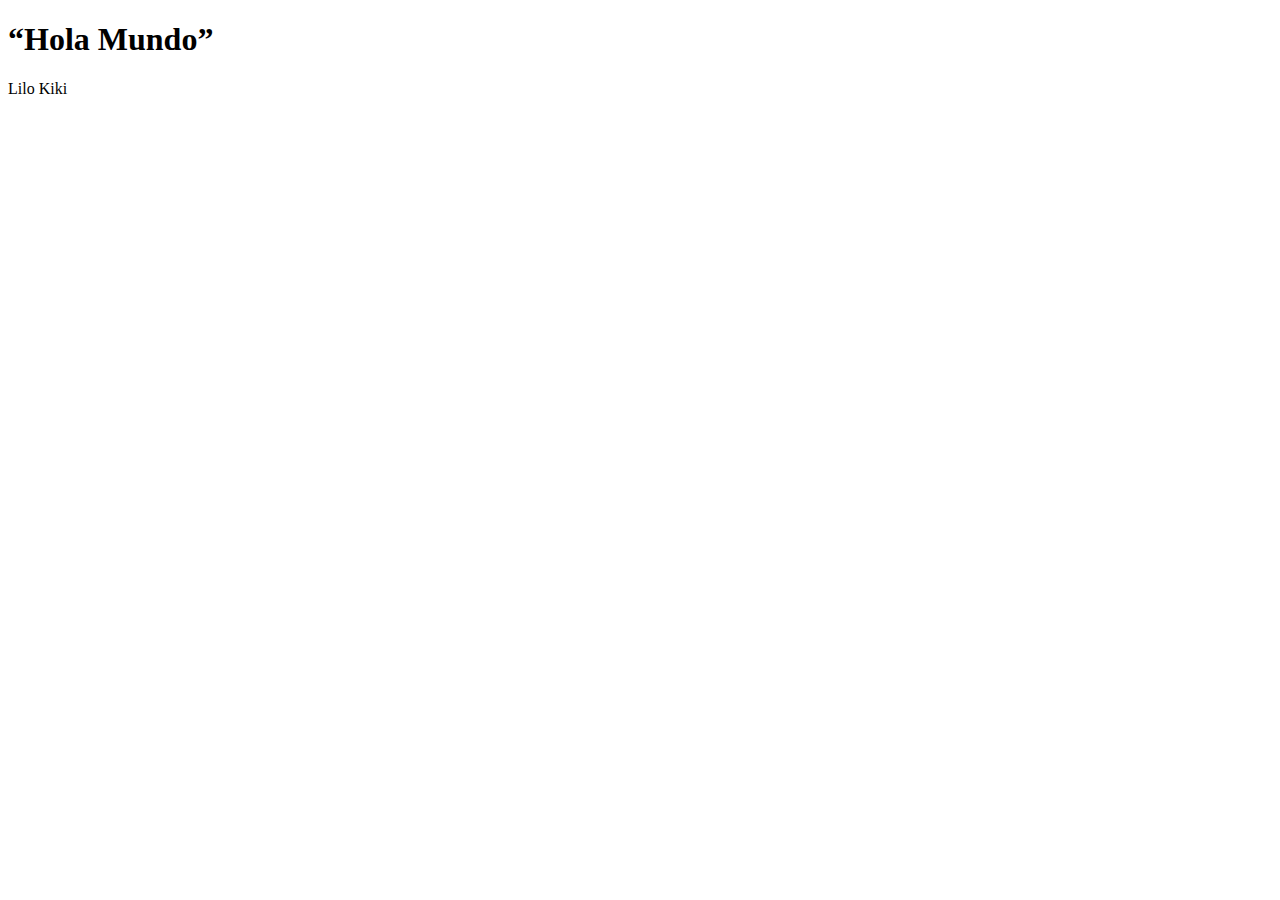
<file: modulo1/clase1/index.html>
<!DOCTYPE html>
<html lang="en">
<head>
    <meta charset="UTF-8">
    <meta name="viewport" content="width=device-width, initial-scale=1.0">
    <title>repaso</title>
</head>
<body>
    <h1>“Hola Mundo”</h1>
    <p>Lilo Kiki</p>
</body>
</html>
</file>
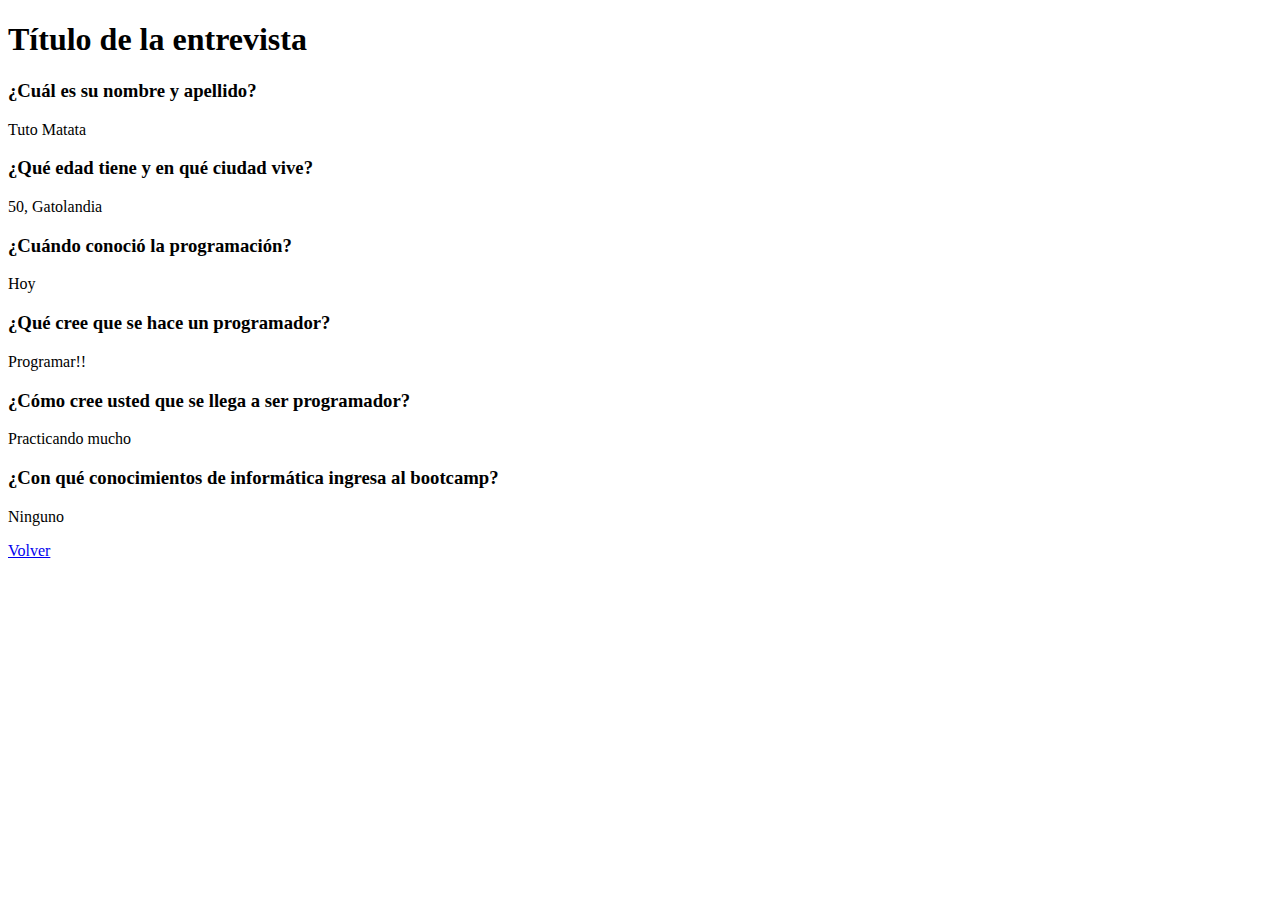
<file: modulo1/clase2/index.html>
<!DOCTYPE html>
<html lang="en">
<head>
    <meta charset="UTF-8">
    <meta name="viewport" content="width=device-width, initial-scale=1.0">
    <title>titulo</title>
</head>
<body>
    <H1>Título de la entrevista</H1>
    <h3>¿Cuál es su nombre y apellido?</h3>
    <p>Tuto Matata</p>

    <h3>¿Qué edad tiene y en qué ciudad vive?</h3>
    <p>50, Gatolandia</p>

    <h3>¿Cuándo conoció la programación?</h3>
    <p>Hoy</p>

    <h3>¿Qué cree que se hace un programador?</h3>
    <p>Programar!!</p>

    <h3>¿Cómo cree usted que se llega a ser programador?</h3>
    <p>Practicando mucho</p>

    <h3>¿Con qué conocimientos de informática ingresa al bootcamp?</h3>
    <p>Ninguno</p>

    <a href="index2.html">Volver</a>
</body>
</html>
</file>
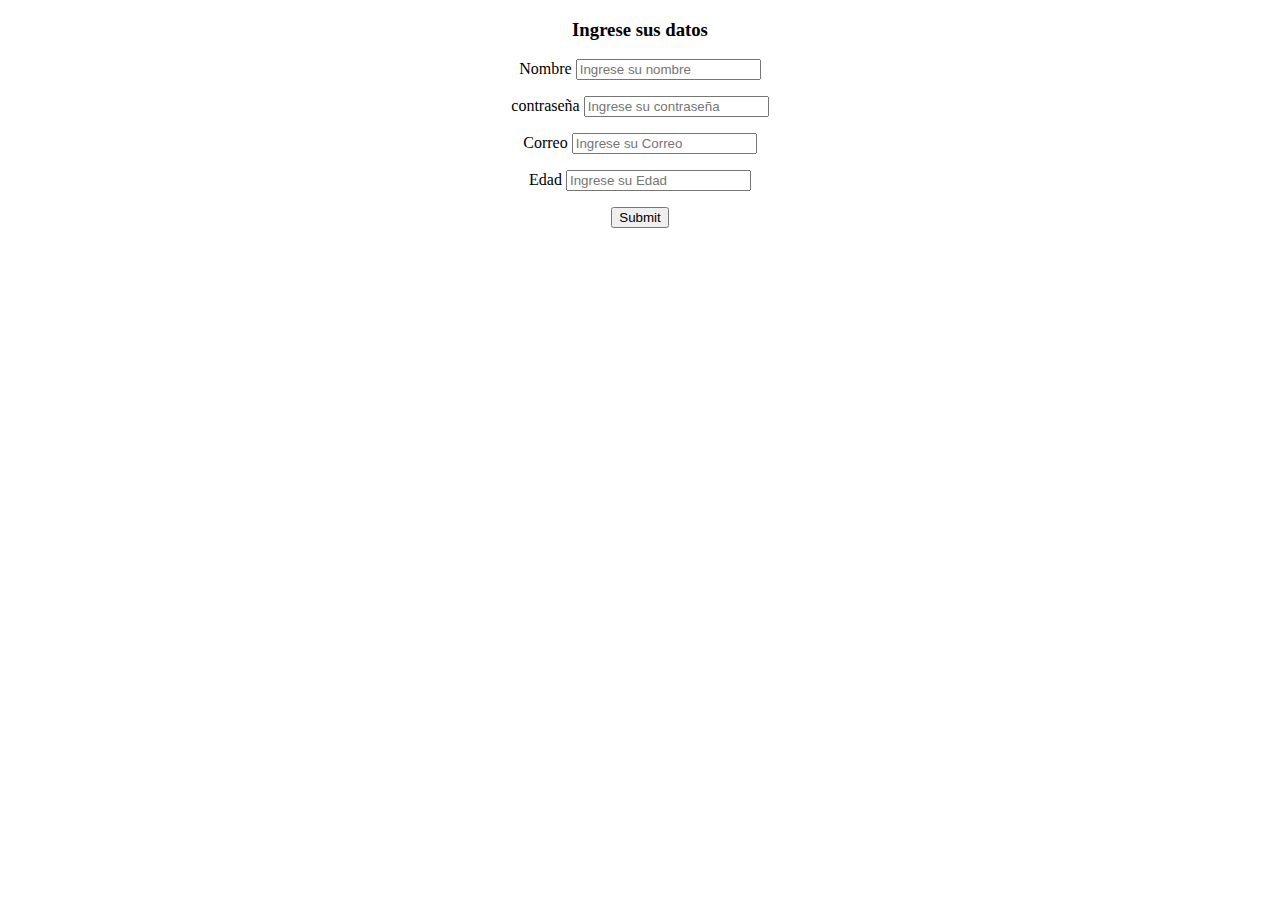
<file: modulo1/clase4/index.html>
<!DOCTYPE html>
<html lang="en">
<head>
    <meta charset="UTF-8">
    <meta name="viewport" content="width=device-width, initial-scale=1.0">
    <title>Formulario</title>
    <style>
        h3{
            text-align: center;
        }

        form{
            text-align: center;
        }
    </style>
</head>
<body>
    <h3>Ingrese sus datos</h3>
    

    <!-- <form action="https://www.sii.cl"> -->
    <form method="get">     
        <p>
            <label for>Nombre</label>
            <input type="text" placeholder="Ingrese su nombre">
        </p>
        <p>
            <label for>contraseña</label>
            <input type="password" placeholder="Ingrese su contraseña">
        </p>
        <p>
            <label for>Correo</label>
            <input type="email" placeholder="Ingrese su Correo">
        </p>
        <p>
            <label for>Edad</label>
            <input type="number" placeholder="Ingrese su Edad">
        </p>
        <p>
            <input type="submit" >
        </p>
    </form>
</body>
</html>
</file>
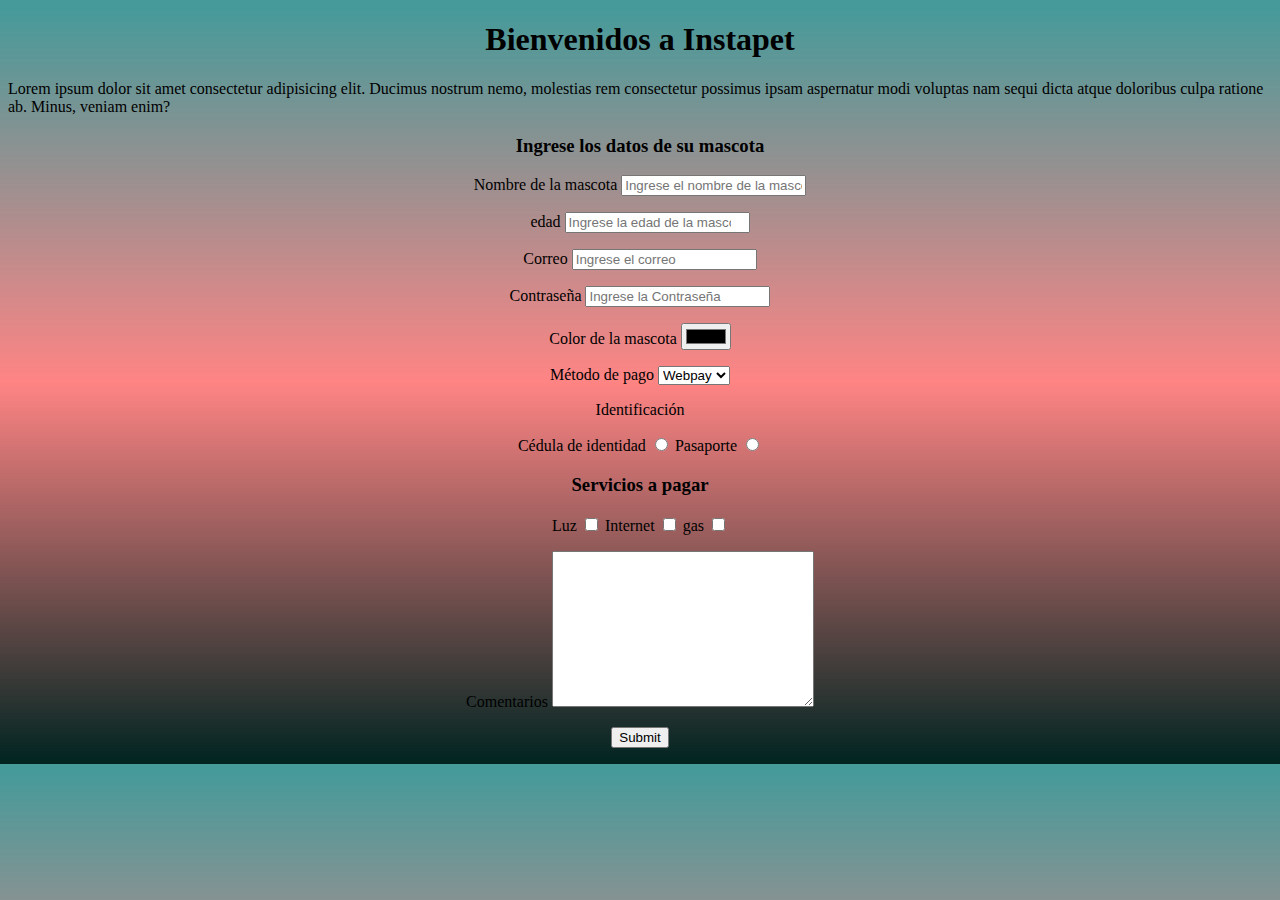
<file: instapet.html>
<!DOCTYPE html>
<html lang="en">
  <head>
    <meta charset="UTF-8" />
    <meta name="viewport" content="width=device-width, initial-scale=1.0" />
    <title>Instapet</title>

    <style>
        body{
            background: rgb(0,36,33);
            background: linear-gradient(0deg, rgba(0,36,33,1) 0%, rgba(255,0,0,0.4834266470259979) 50%, rgba(9,121,121,0.752334210051208) 99%); 
        }
        form, h1, h3{
            text-align: center;
        }
    </style>
    
  </head>

  <body>
    <h1>Bienvenidos a Instapet</h1>
    <p>
      Lorem ipsum dolor sit amet consectetur adipisicing elit. Ducimus nostrum
      nemo, molestias rem consectetur possimus ipsam aspernatur modi voluptas
      nam sequi dicta atque doloribus culpa ratione ab. Minus, veniam enim?
    </p>
    <h3>Ingrese los datos de su mascota</h3>
    <form >
        <p>
            <label for>Nombre de la mascota</label>
            <input type="text" placeholder="Ingrese el nombre de la mascota" required="required">
        </p>
        <p>
            <label >edad</label>
            <input type="number" placeholder="Ingrese la edad de la mascota" required="required">
        </p>
        <p>
            <label>Correo</label>
            <input type="email" placeholder="Ingrese el correo" required="required">
        </p>
        <p>
            <label>Contraseña</label>
            <input type="password" placeholder="Ingrese la Contraseña" required="required">
        </p>
        <p>
            <label>Color de la mascota</label>
            <input type="color" placeholder="Ingrese el color de la mascota" required="required">
        </p>
        <p>
            <label>Método de pago</label>
            <select name="metodo_de_pago" >
                <option value="webpay">Webpay</option>
                <option value="paypal">Paypal</option>
                <option value="bitcoin">Bitcoin</option>
                <option value="trueque">Trueque</option>
            </select>
        </p>
        <p>
            <p>Identificación</p>
            <label>Cédula de identidad</label>
            <input type="radio" name="tipo_identificacion" value="cedula" >
            <label>Pasaporte</label>
            <input type="radio" name="tipo_identificacion" value="Pasaporte" >
        </p>
        <p>
            <h3>Servicios a pagar</h3>
            <label>Luz</label>
            <input type="checkbox" name="servicios" value="luz" >
            <label>Internet</label>
            <input type="checkbox" name="servicios" value="internet" >
            <label>gas</label>
            <input type="checkbox" name="servicios" value="gas" >
        </p>
        <p>
            <label>Comentarios</label>
            <textarea name="comentarios" cols="30" rows="10" ></textarea>
        </p>
        <p>
            <input type="submit">
        </p>
    </form>
  </body>
</html>
</file>
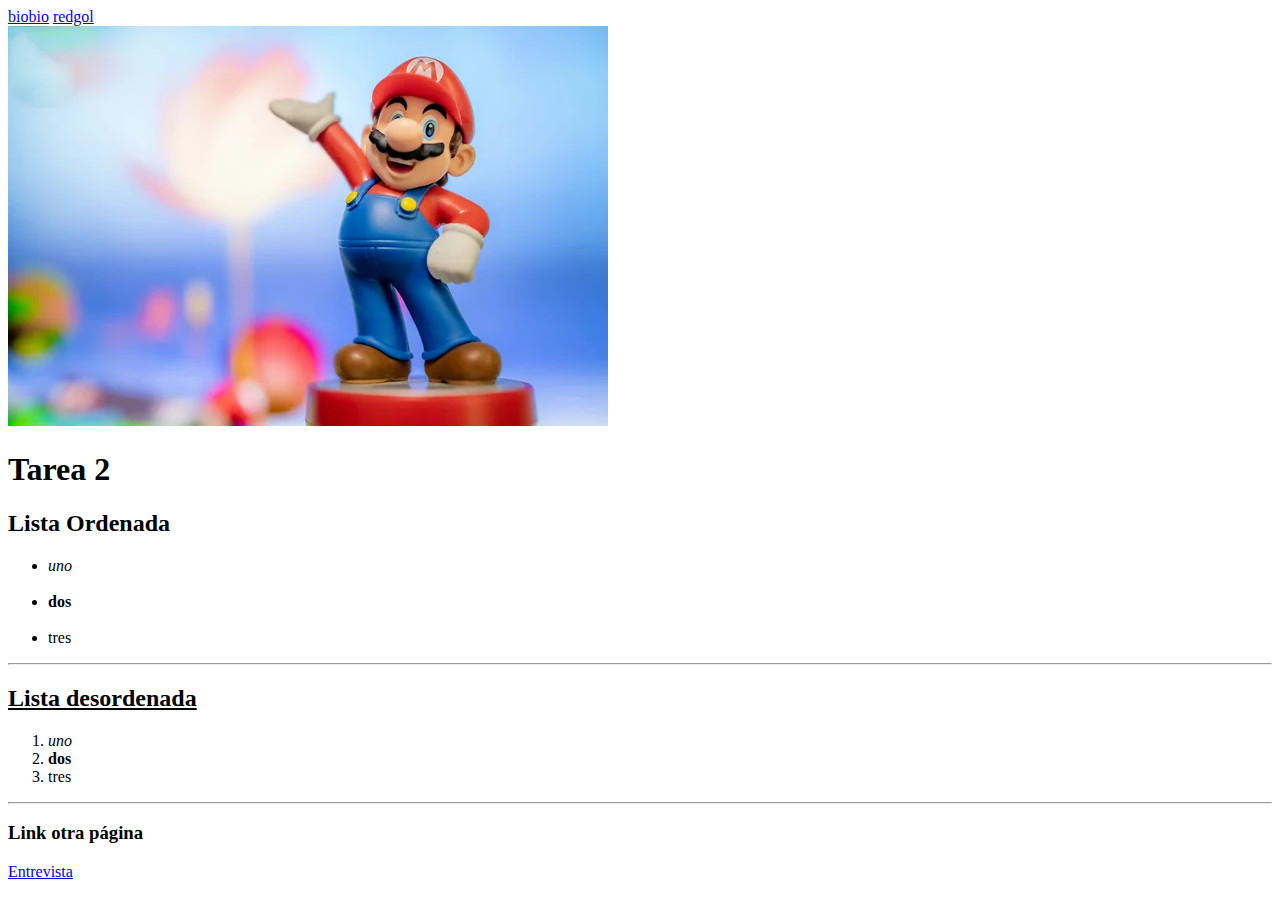
<file: modulo1/clase2/index2.html>
<!DOCTYPE html>
<html lang="en">
<head>
    <meta charset="UTF-8">
    <meta name="viewport" content="width=device-width, initial-scale=1.0">
    <title>asincronico</title>
</head>
<body>
    <nav> 
        <a href="https://www.biobiochile.cl/" target="_blank">biobio</a>
        <a href="https://redgol.cl/" target="_blank">redgol</a>
    </nav>

    <img src="img/depositphotos_443840138-stock-photo-moscow-russia-august-2020-super.webp" alt="Mario">

    <h1>Tarea 2</h1>

    <h2>Lista Ordenada</h2>
    <ul>
        <li><em>uno</em></li>
        <br>
        <li><strong>dos</strong></li>
        <br>
        <li>tres</li>
    </ul>

    <hr>

    <h2><u>Lista desordenada</u></h2>
    <ol>
        <li><em>uno</em></li>
        <li><strong>dos</strong></li>
        <li>tres</li>
    </ol>
    <hr>
<h3>Link otra página</h3>
<a href="index.html">Entrevista</a>

</body>
</html>
</file>
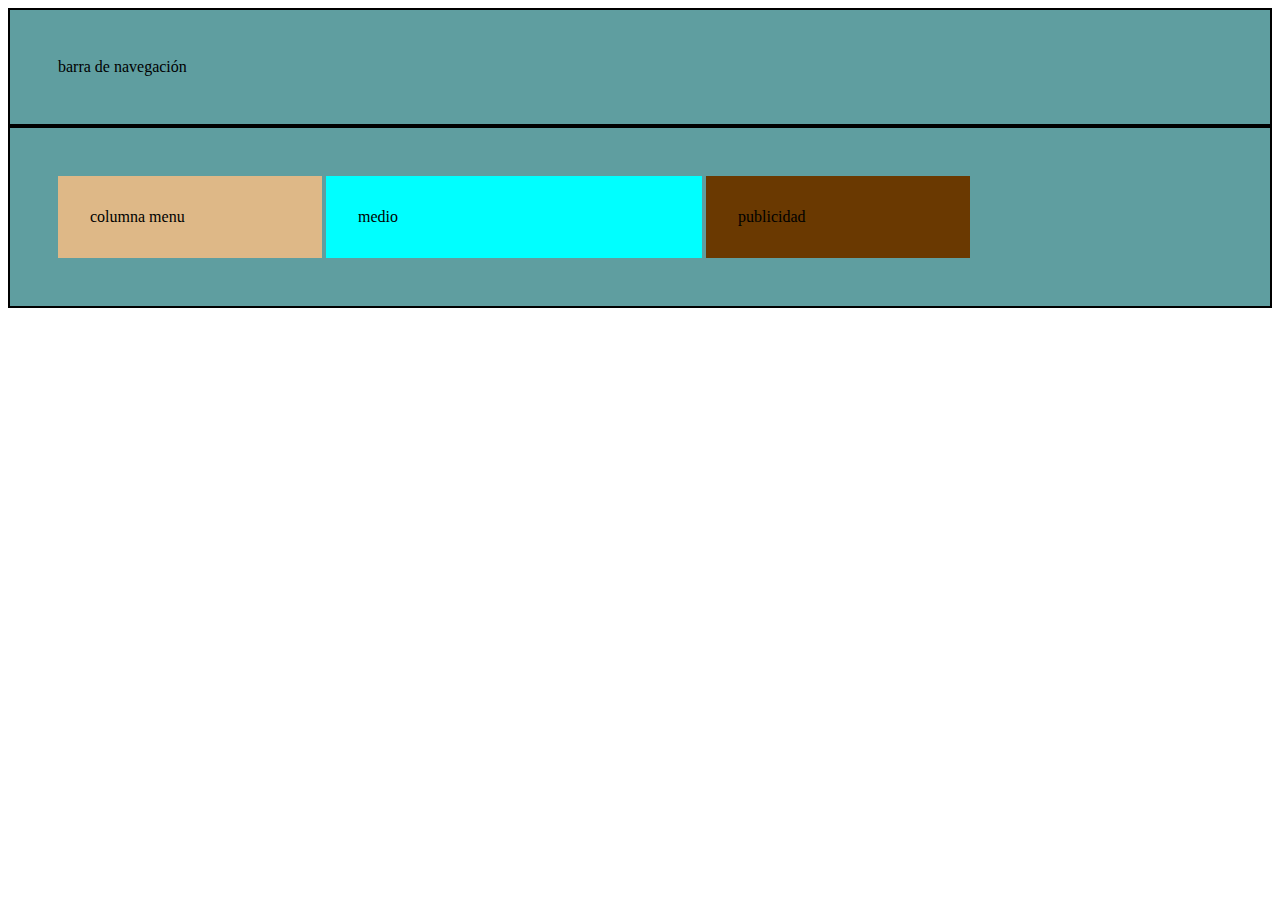
<file: modulo1/clase3/modeloCajas.html>
<!DOCTYPE html>
<html lang="en">
  <head>
    <meta charset="UTF-8" />
    <meta name="viewport" content="width=device-width, initial-scale=1.0" />
    <title>modelo de cajas</title>
    <style>
      #contenedor {
        width: 800px;
        margin: 0 auto;
      }

      .caja {
        border: 2px solid black;
        background-color: cadetblue;
        padding: 3rem;
      }
      .columna{
        display: inline-block;
        padding: 2rem;
       
      }
      #menu {
        width: 200px;
        background-color: burlywood;
      }
      #main {
        width: 312px;
        background-color: aqua;
      }
      #publicidad {
        width: 200px;
        background-color: rgb(106, 57, 1);
      }
    </style>
  </head>
  <body>
    <div class="contenedor">
      <div class="caja">barra de navegación</div>
      <div class="caja">
        <div class="columna" id="menu">columna menu</div>
        <div class="columna" id="main">medio</div>
        <div class="columna" id="publicidad">publicidad</div>
      </div>
    </div>
  </body>
</html>
</file>
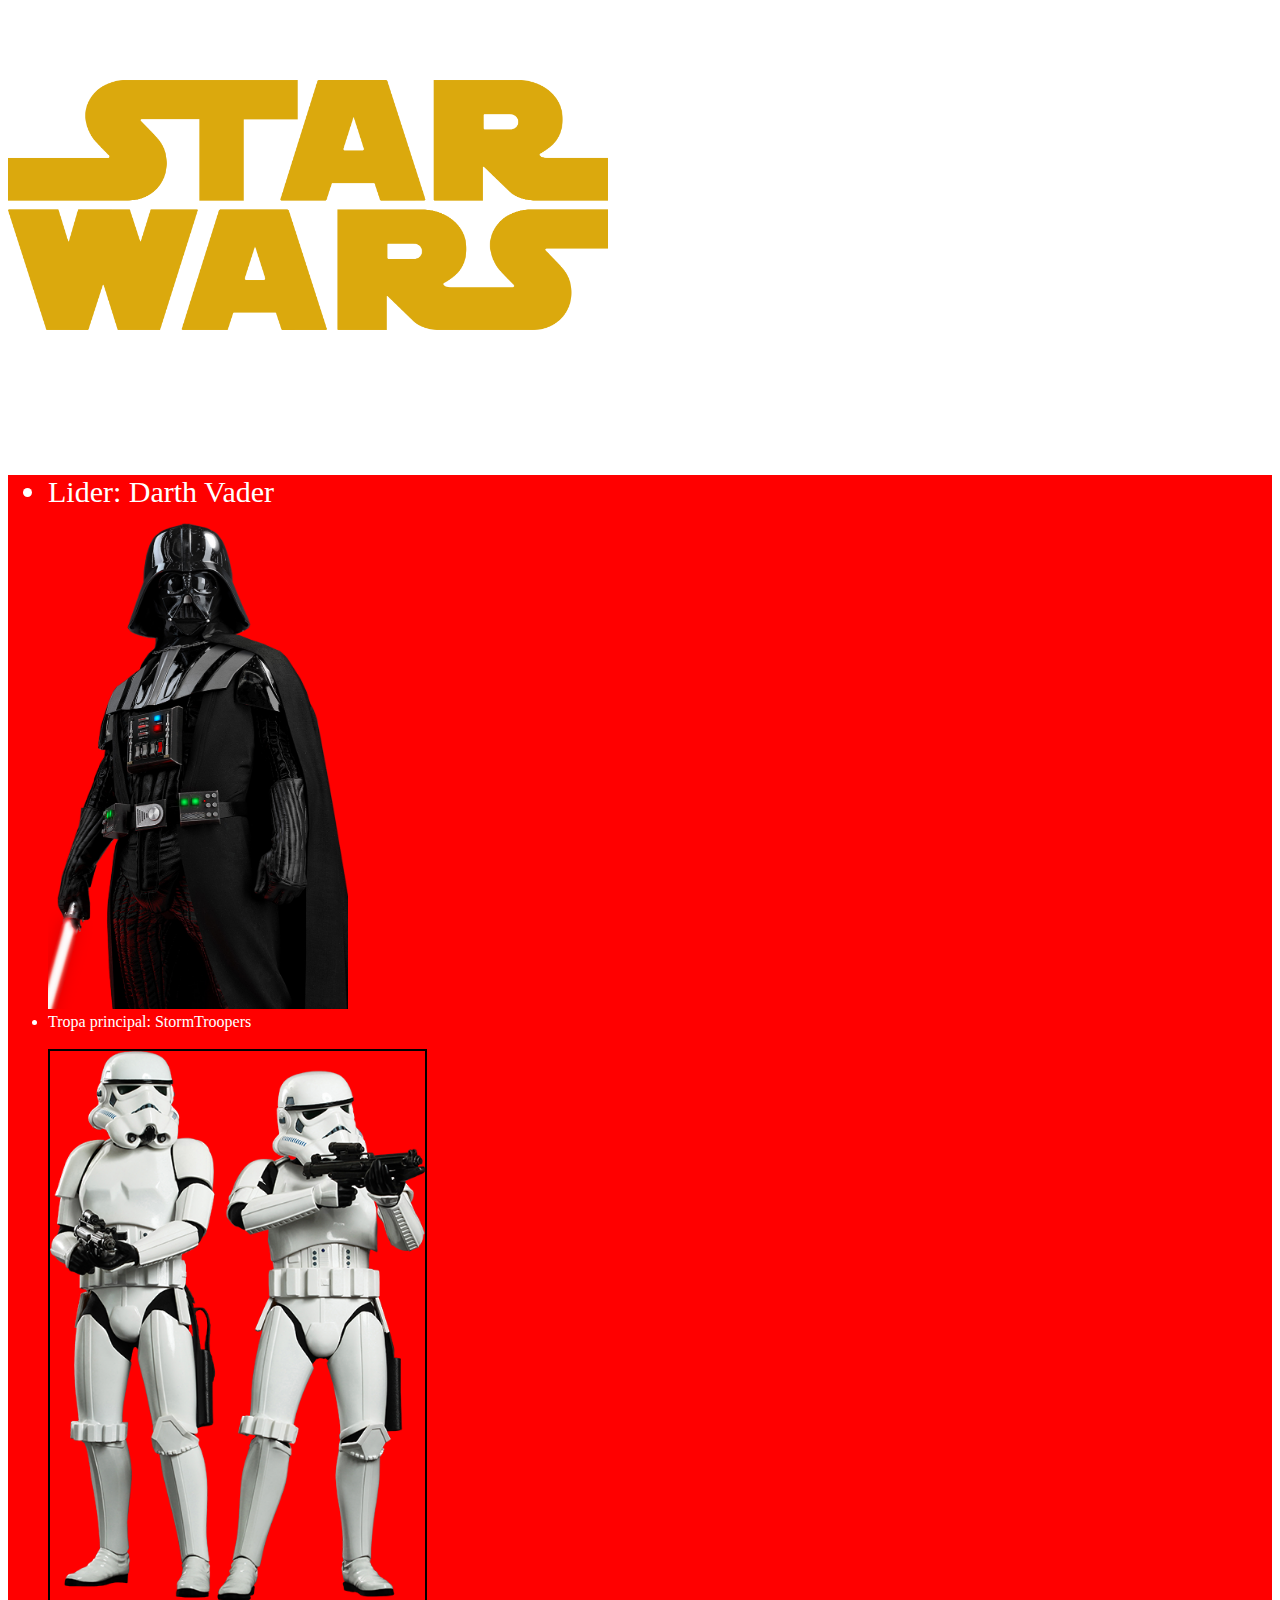
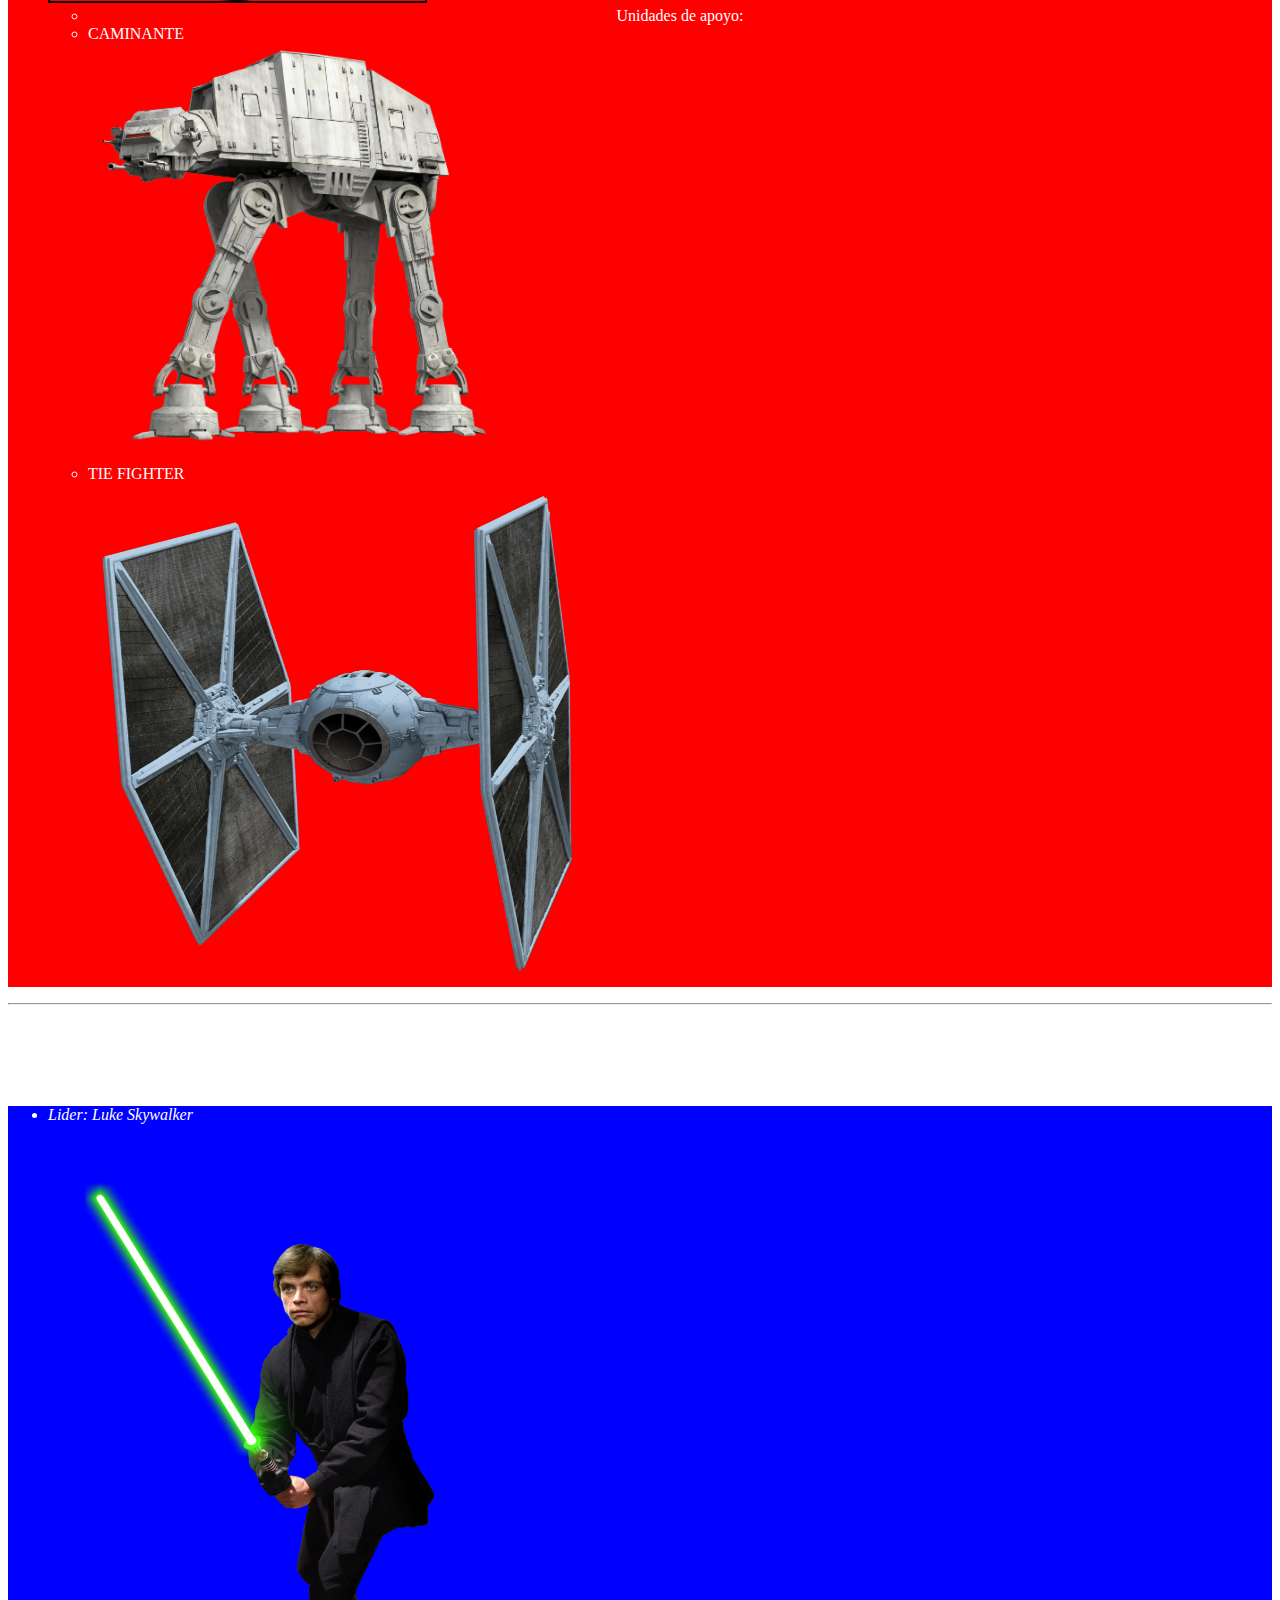
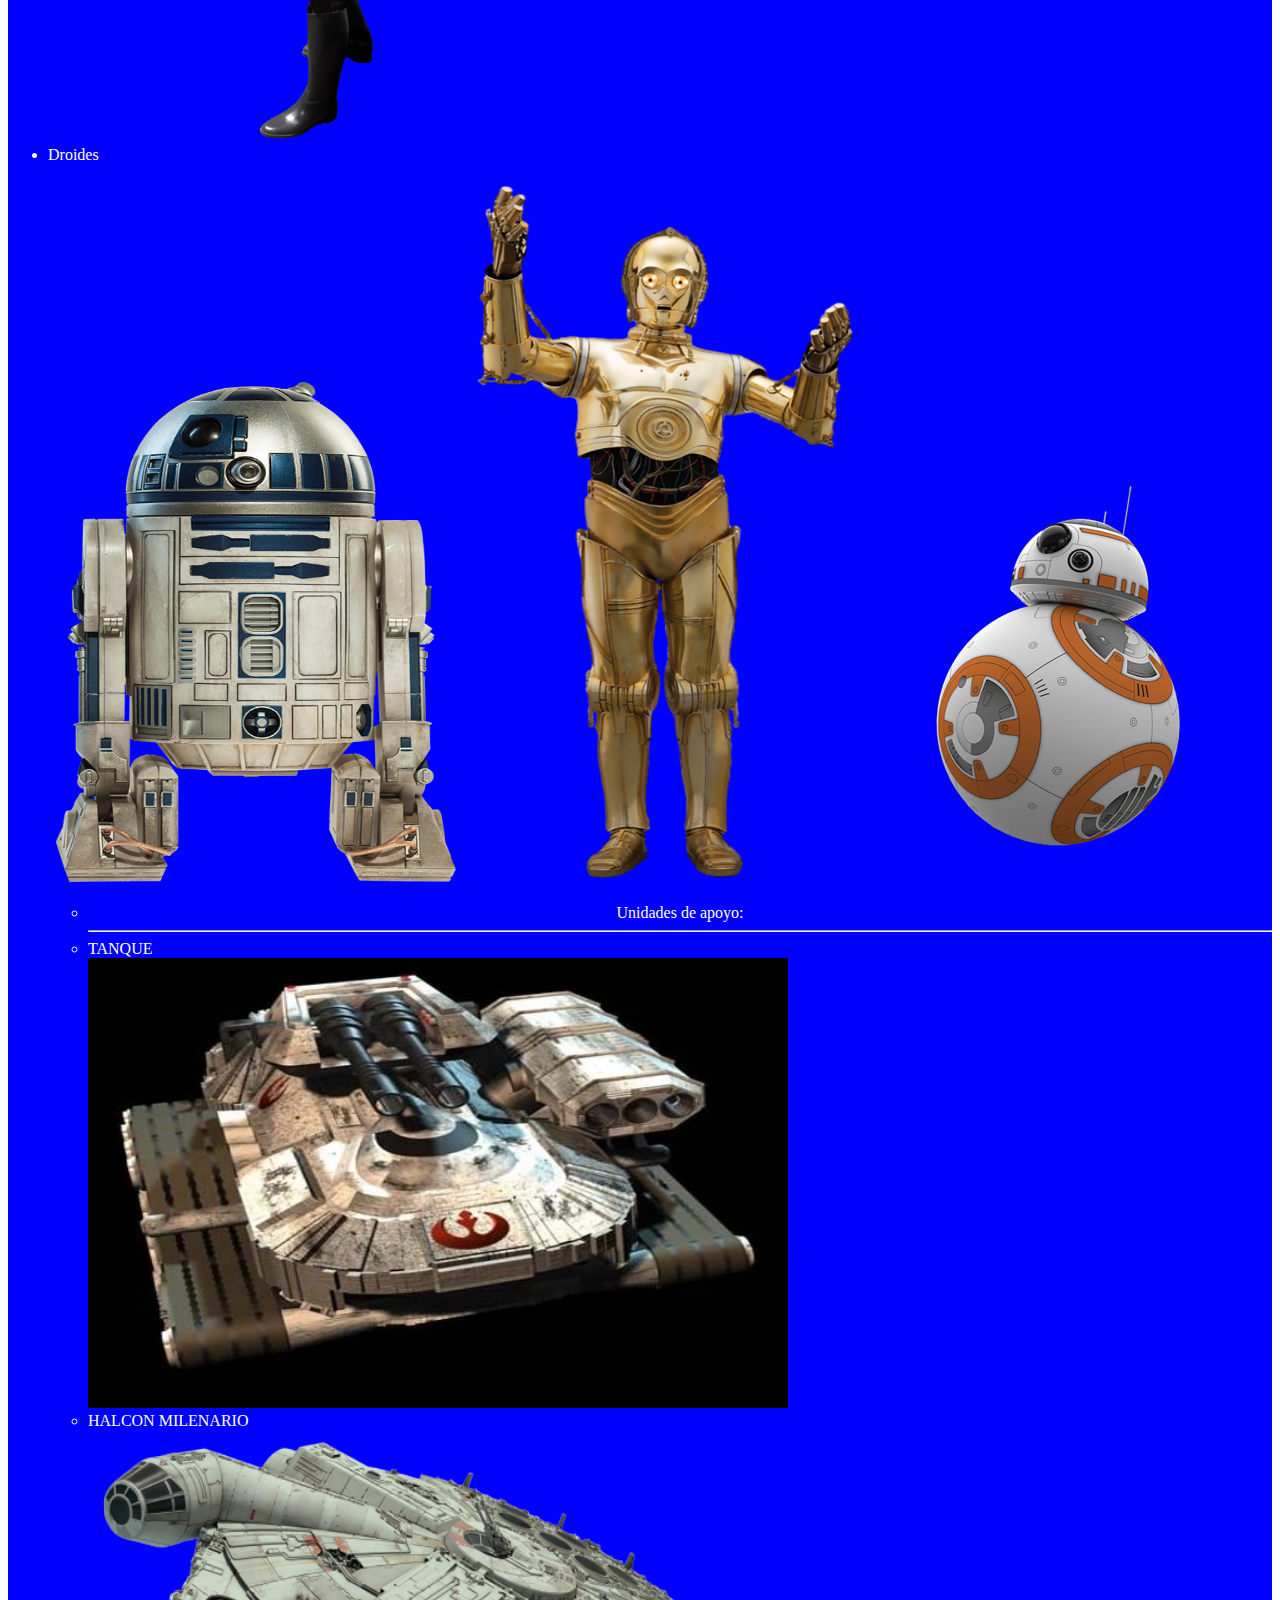
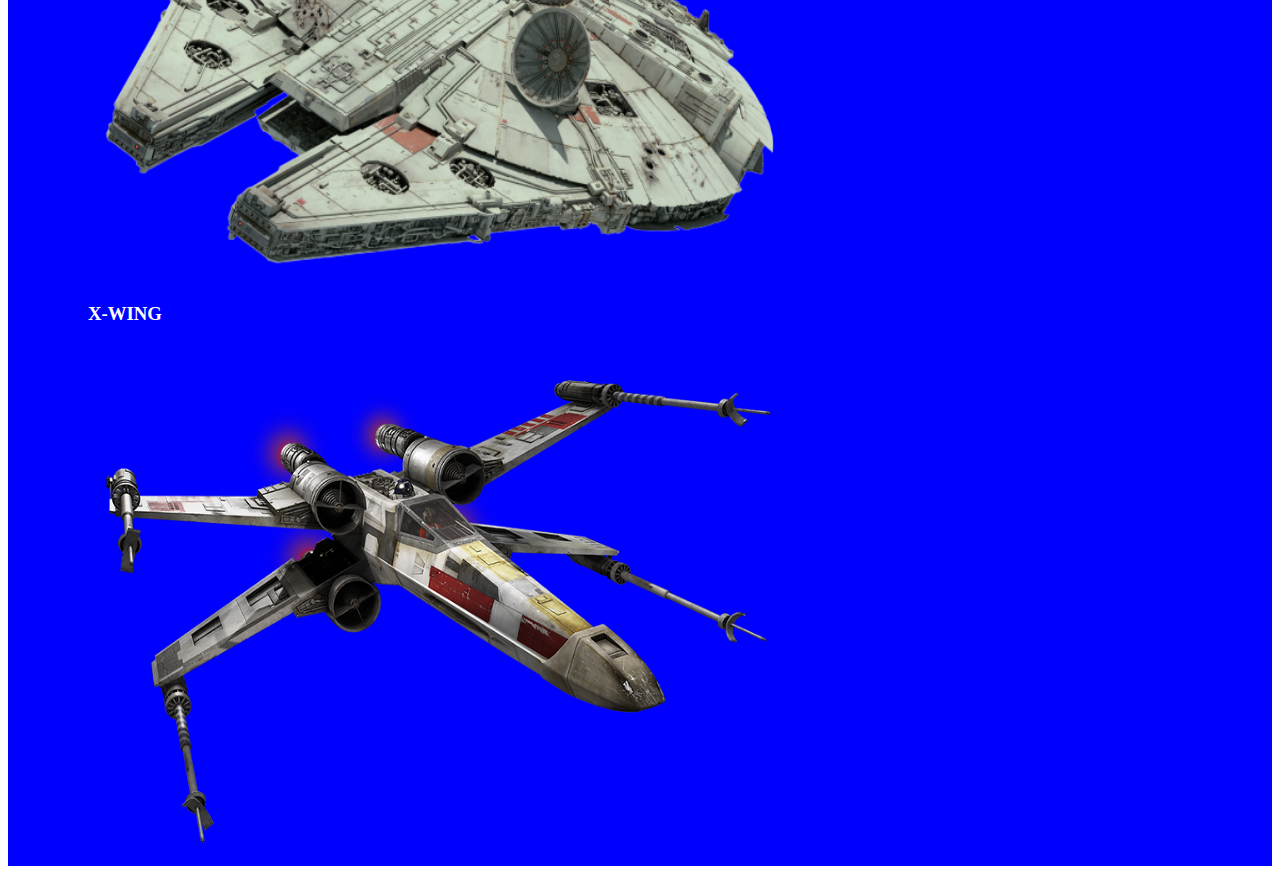
<file: modulo1/clase3/star_wars.html>
<!DOCTYPE html>
<html>
  <head>
    <meta http-equiv="content-type" content="text/html; charset=UTF-8" />
    <meta charset="utf-8" />
    <title>Ejercicio STAR WARS</title>
    <link rel="stylesheet" href="styles.css" />

    <link
      rel="shortcut icon"
      type="image/x-icon"
      href="https://i.postimg.cc/PfQR2RNx/cloneold-87096-64x64.png"
    />
  </head>
  <body>
    <h1>Los bandos de STAR WARS</h1>

    <img
      src="Ejercicio%20STAR%20WARS_archivos/starwars_logo.png"
      alt="starwars"
      width="600px"
      height="250px"
    />
    <br />

    <h3>(las originales, que eran la posta)</h3>

    <h2>El imperio</h2>
    <br />
    <ul class="los-malos">
      <li id="vader" >Lider: Darth Vader</li>

      <img
        src="Ejercicio%20STAR%20WARS_archivos/darth_vader.png"
        alt="darthvader"
        width="300px"
        height="500px"
      /><br />

      <li>Tropa principal: StormTroopers</li>
      <br />

      <img  class="soldados"
        src="Ejercicio%20STAR%20WARS_archivos/stormtrooper.png"
        alt="stormtrooper"
        width="375px"
        height="550px"
      /><br />

      <ul class="los-malos">
        <li class="apoyo">Unidades de apoyo:</li>
        <li class="naves" class="subtitulos_imperio">Caminante</li>

        <img
          src="Ejercicio%20STAR%20WARS_archivos/caminante.png"
          alt="caminante"
          width="400px"
          height="400px"
        /><br /><br />

        <li class="naves">Tie Fighter</li>

        <img
          src="Ejercicio%20STAR%20WARS_archivos/TIEfighter2-Fathead.webp"
          alt="tie_fighter"
          width="500px"
          height="500px"
        />
      </ul>
    </ul>

    <hr />

    <h2>Los rebeldes</h2>
    <br />
    <ul class="los-rebeldes">
      <li id="luke-italic">Lider: Luke Skywalker</li>
      <br />

      <img
        src="Ejercicio%20STAR%20WARS_archivos/skywalker.png"
        alt="luke_skywalker"
        height="600px"
        width="425px"
      />
      <br />

      <li>Droides</li>
      <br />

      <div class="centrar-droides">
        <img
          src="Ejercicio%20STAR%20WARS_archivos/r2d2.png"
          alt="r2d2"
          width="400px"
          height="500px"
        />

        <img
          src="Ejercicio%20STAR%20WARS_archivos/c3po.png"
          alt="c3po"
          width="400px"
          height="700px"
        />

        <img
          src="Ejercicio%20STAR%20WARS_archivos/bb8.png"
          alt="bb8"
          width="400px"
          height="400px"
        />
      </div>
      <br />
      <ul class="los-rebeldes">
        <li class="apoyo">
          Unidades de apoyo:

          <hr />
        </li>
        <li class="naves">Tanque</li>
        <img
          src="Ejercicio%20STAR%20WARS_archivos/T3-B.webp"
          alt="Tanque"
          height="450px"
          width="700px"
        />
        <br />

        <li class="naves">Halcon Milenario</li>
        <img
          src="Ejercicio%20STAR%20WARS_archivos/halcon_milenario.png"
          alt="halcon_milenario"
          height="450px"
          width="700px"
        />
        <br />

        <h3 class="naves">X-Wing</h3>
        <br />

        <img
          src="Ejercicio%20STAR%20WARS_archivos/x_wing.png"
          alt="x_wing"
          width="700px"
          height="500px"
        />
      </ul>
    </ul>
  </body>
</html>
</file>
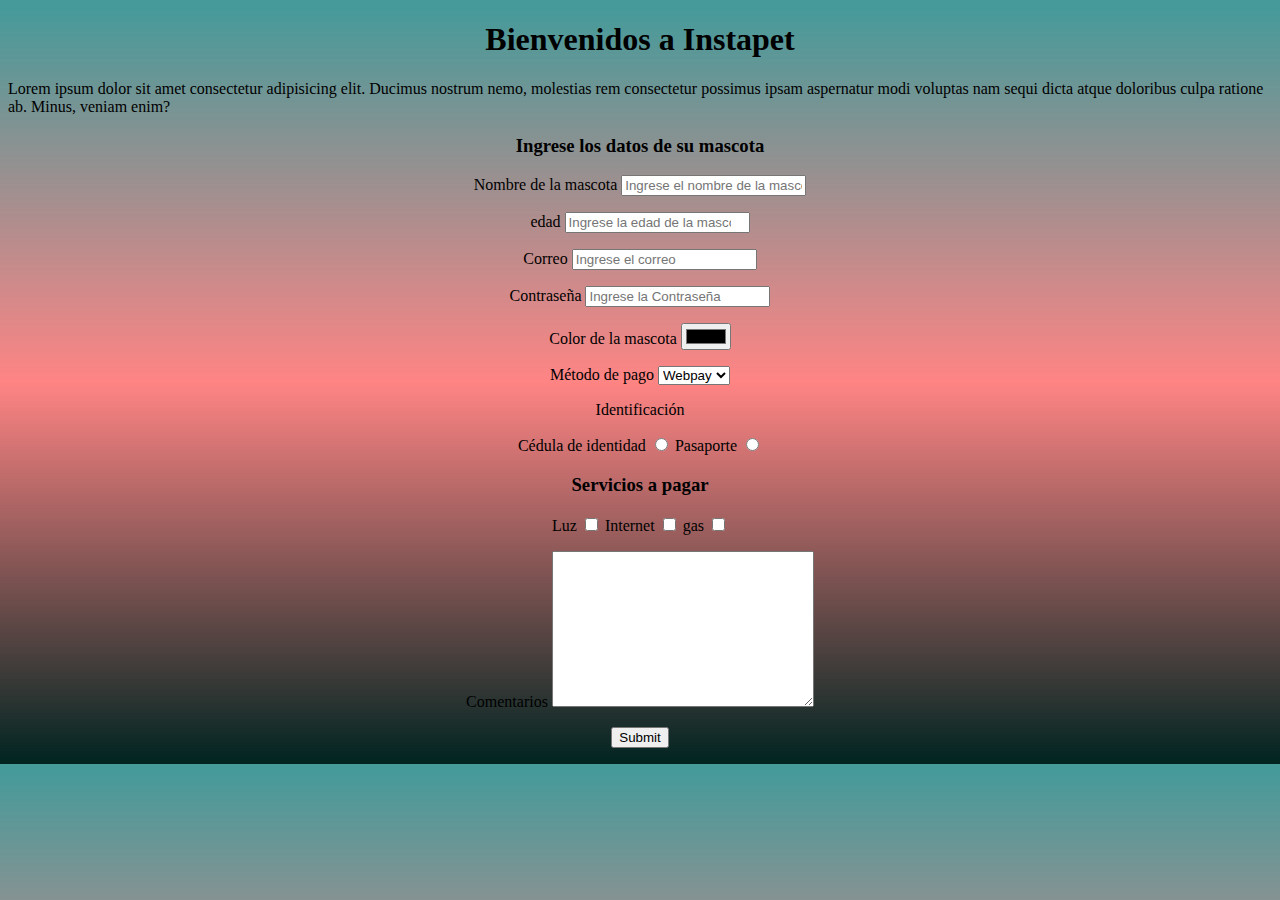
<file: modulo1/clase4/instapet.html>
<!DOCTYPE html>
<html lang="en">
  <head>
    <meta charset="UTF-8" />
    <meta name="viewport" content="width=device-width, initial-scale=1.0" />
    <title>Instapet</title>

    <style>
        body{
            background: rgb(0,36,33);
            background: linear-gradient(0deg, rgba(0,36,33,1) 0%, rgba(255,0,0,0.4834266470259979) 50%, rgba(9,121,121,0.752334210051208) 99%); 
        }
        form, h1, h3{
            text-align: center;
        }
    </style>
    
  </head>

  <body>
    <h1>Bienvenidos a Instapet</h1>
    <p>
      Lorem ipsum dolor sit amet consectetur adipisicing elit. Ducimus nostrum
      nemo, molestias rem consectetur possimus ipsam aspernatur modi voluptas
      nam sequi dicta atque doloribus culpa ratione ab. Minus, veniam enim?
    </p>
    <h3>Ingrese los datos de su mascota</h3>
    <!-- https://formspree.io usamos esa pagina para enviar el formulario -->
    <form   action="https://formspree.io/f/mgvwykkn"
    method="POST" >
        <p>
            <label for>Nombre de la mascota</label>
            <input type="text" name="nombre_mascota" placeholder="Ingrese el nombre de la mascota" required="required">
        </p>
        <p>
            <label >edad</label>
            <input type="number" name="edad" placeholder="Ingrese la edad de la mascota" required="required">
        </p>
        <p>
            <label>Correo</label>
            <input type="email" name="correo" placeholder="Ingrese el correo" required="required">
        </p>
        <p>
            <label>Contraseña</label>
            <input type="password" name="password" placeholder="Ingrese la Contraseña" required="required">
        </p>
        <p>
            <label>Color de la mascota</label>
            <input type="color" name="color" placeholder="Ingrese el color de la mascota" required="required">
        </p>
        <p>
            <label>Método de pago</label>
            <select name="metodo_de_pago" >
                <option value="webpay">Webpay</option>
                <option value="paypal">Paypal</option>
                <option value="bitcoin">Bitcoin</option>
                <option value="trueque">Trueque</option>
            </select>
        </p>
        <p>
            <p>Identificación</p>
            <label>Cédula de identidad</label>
            <input type="radio" name="tipo_identificacion" value="cedula" >
            <label>Pasaporte</label>
            <input type="radio" name="tipo_identificacion" value="Pasaporte" >
        </p>
        <p>
            <h3>Servicios a pagar</h3>
            <label>Luz</label>
            <input type="checkbox" name="servicios" value="luz" >
            <label>Internet</label>
            <input type="checkbox" name="servicios" value="internet" >
            <label>gas</label>
            <input type="checkbox" name="servicios" value="gas" >
        </p>
        <p>
            <label>Comentarios</label>
            <textarea name="comentarios" cols="30" rows="10" ></textarea>
        </p>
        <p>
            <input type="submit">
        </p>
    </form>
  </body>
</html>
</file>
<file: modulo1/clase3/styles.css>
body {
    background-image: url(https://cdn.pixabay.com/photo/2016/01/27/15/25/space-1164579_1280.png);
    color: white;
}


.los-malos {
    background-color: red;
}

.los-rebeldes{
    background-color: blue;
}

#vader{
    font-size: 30px;
}

#luke-italic{
    font-style: italic;
}

.soldados{
    border: solid 2px black;
    /* border-spacing: 10px 5px black solid; */
    letter-spacing: 1px;
    
}

.naves{
    text-transform: uppercase;
}


.apoyo, .centrar-droides{
    text-align: center;
}
</file>
